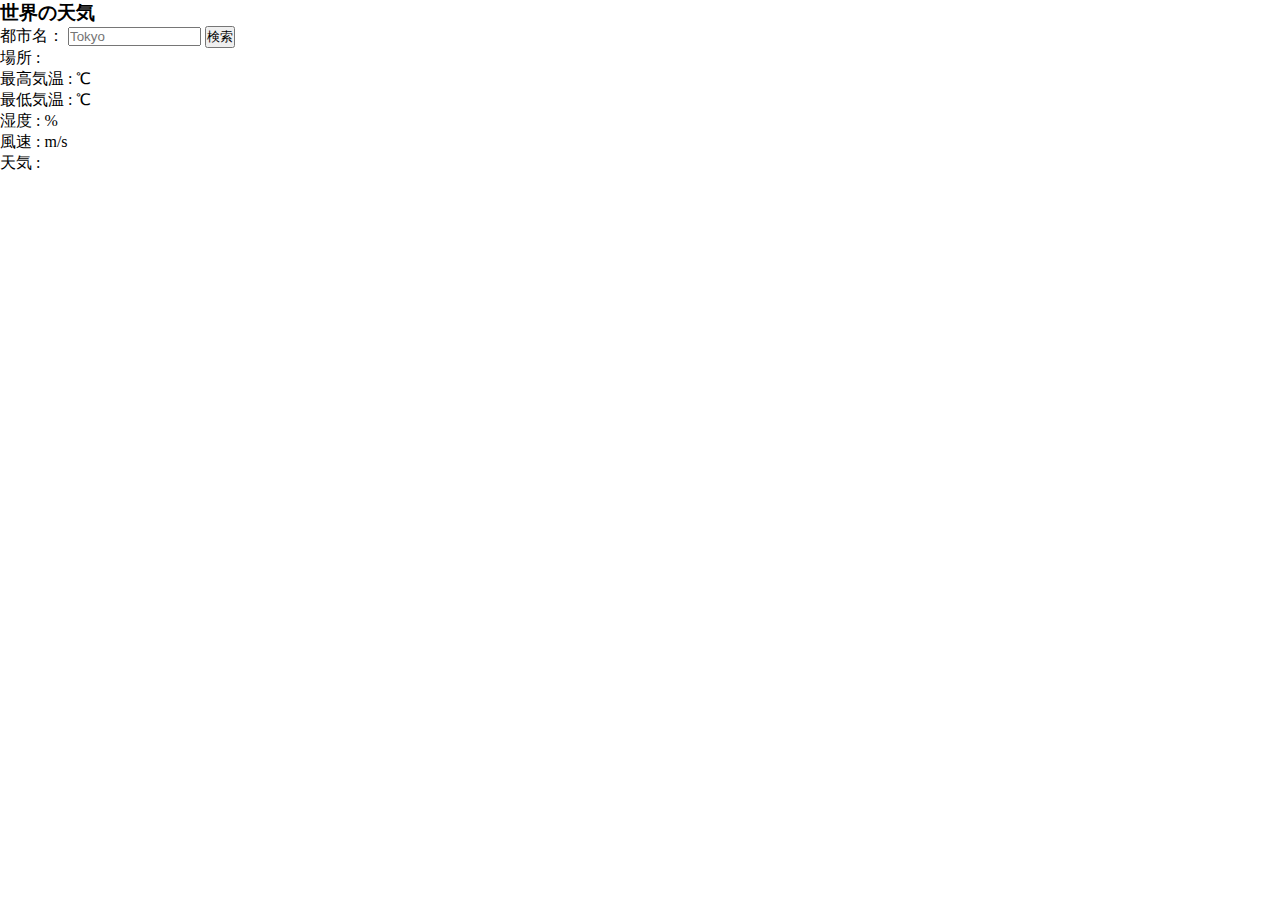
<file: API/index.html>
<!DOCTYPE HTML>
<html>
<head>
    <meta charset="UTF-8">
    <title>世界の天気</title>
    <link rel="stylesheet" href="css/skippr.css">
    <link rel="stylesheet" href="css/style.css">
</head>
<body>
      <h3>世界の天気</h3>
    <label>都市名：</label>
      <input id="cityname" type="text" size="14" maxlength="14" placeholder="Tokyo">
      <button id="btn">検索</button><br>
     <span>場所 :</span>
     <span id="place"></span><br>
     <span>最高気温 :</span>
     <span id="temp_max"></span>
     <span> ℃</span><br>
     <span>最低気温 :</span>
     <span id="temp_min"></span>
     <span> ℃</span><br>
     <span>湿度 :</span>
     <span id="humidity"></span>
     <span> %</span><br>
     <span>風速 :</span>
     <span id="speed"></span>
     <span> m/s</span><br>
     <span>天気 :</span>
     <span id="weather"></span>
     <div id="icon"><img id="img"></div>

  <script src="js/jquery.min.js"></script>
  <script src="js/script.js"></script>
</body>
</file>
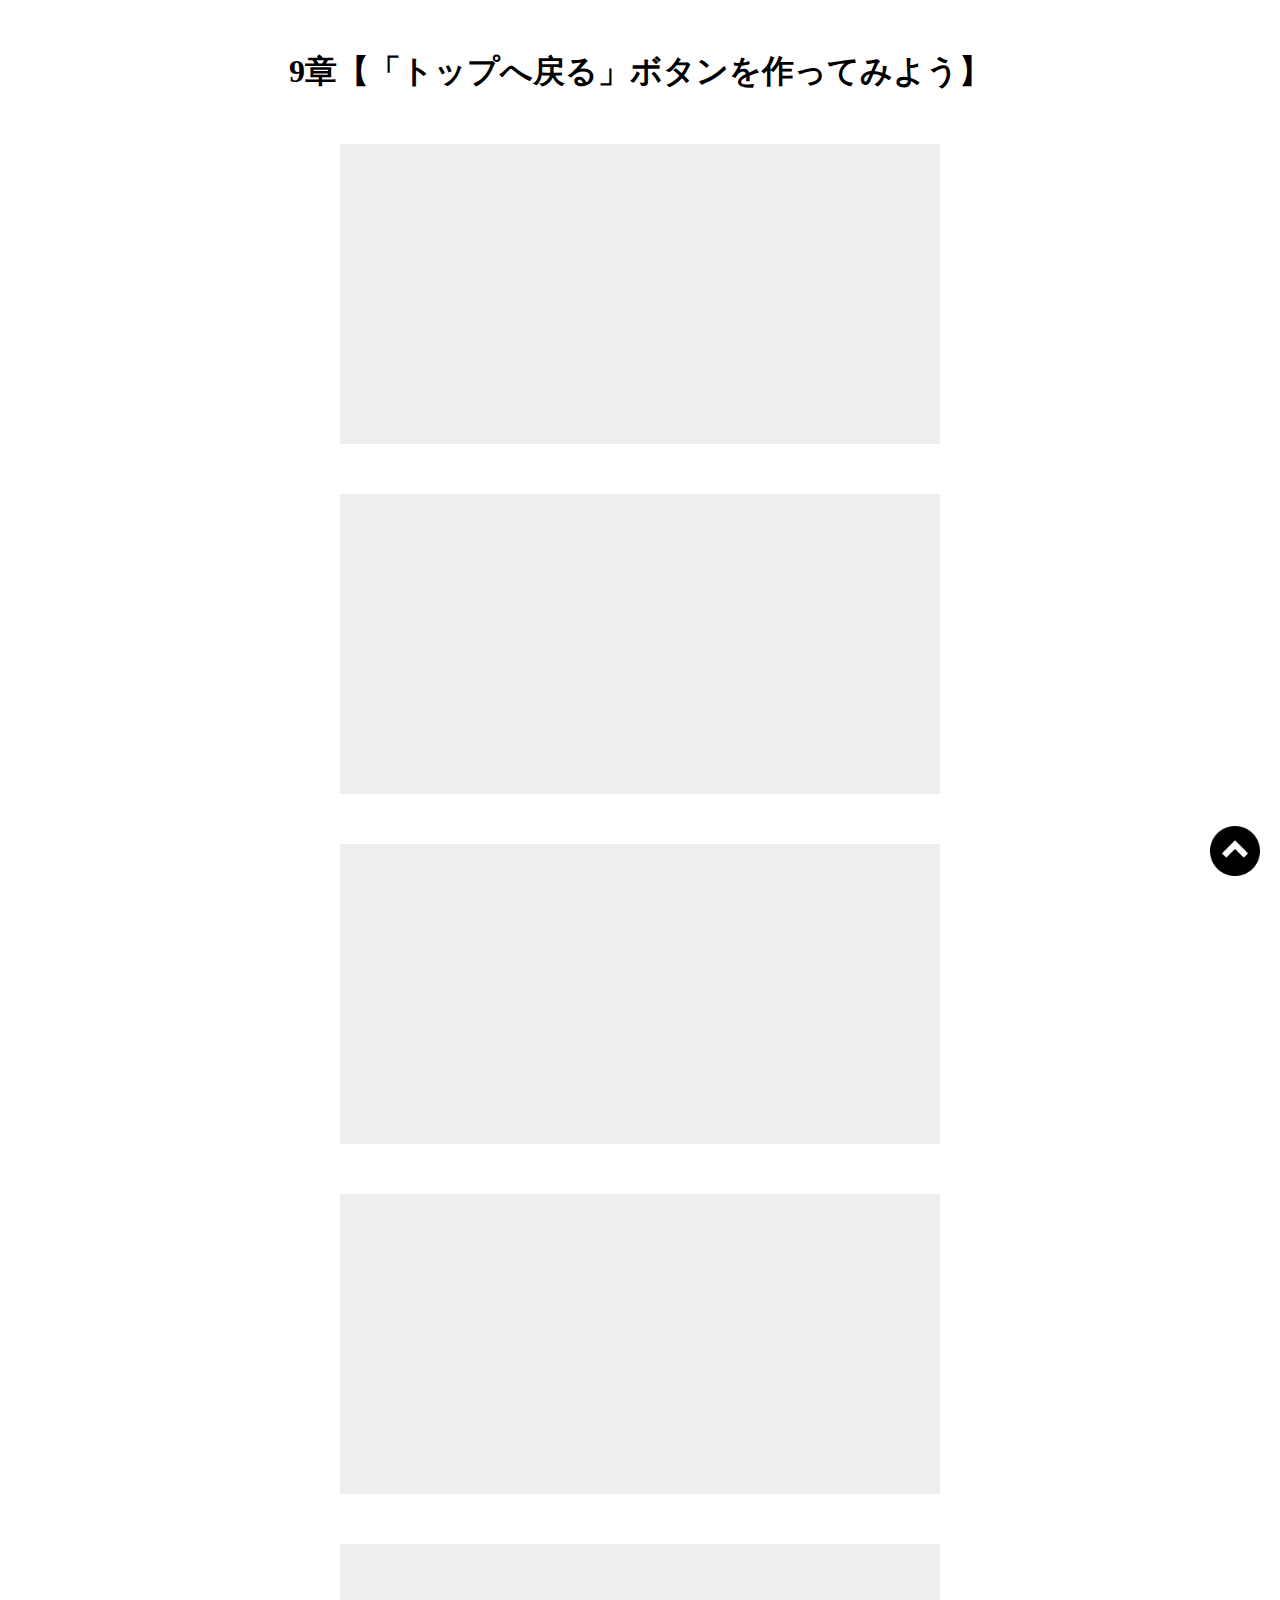
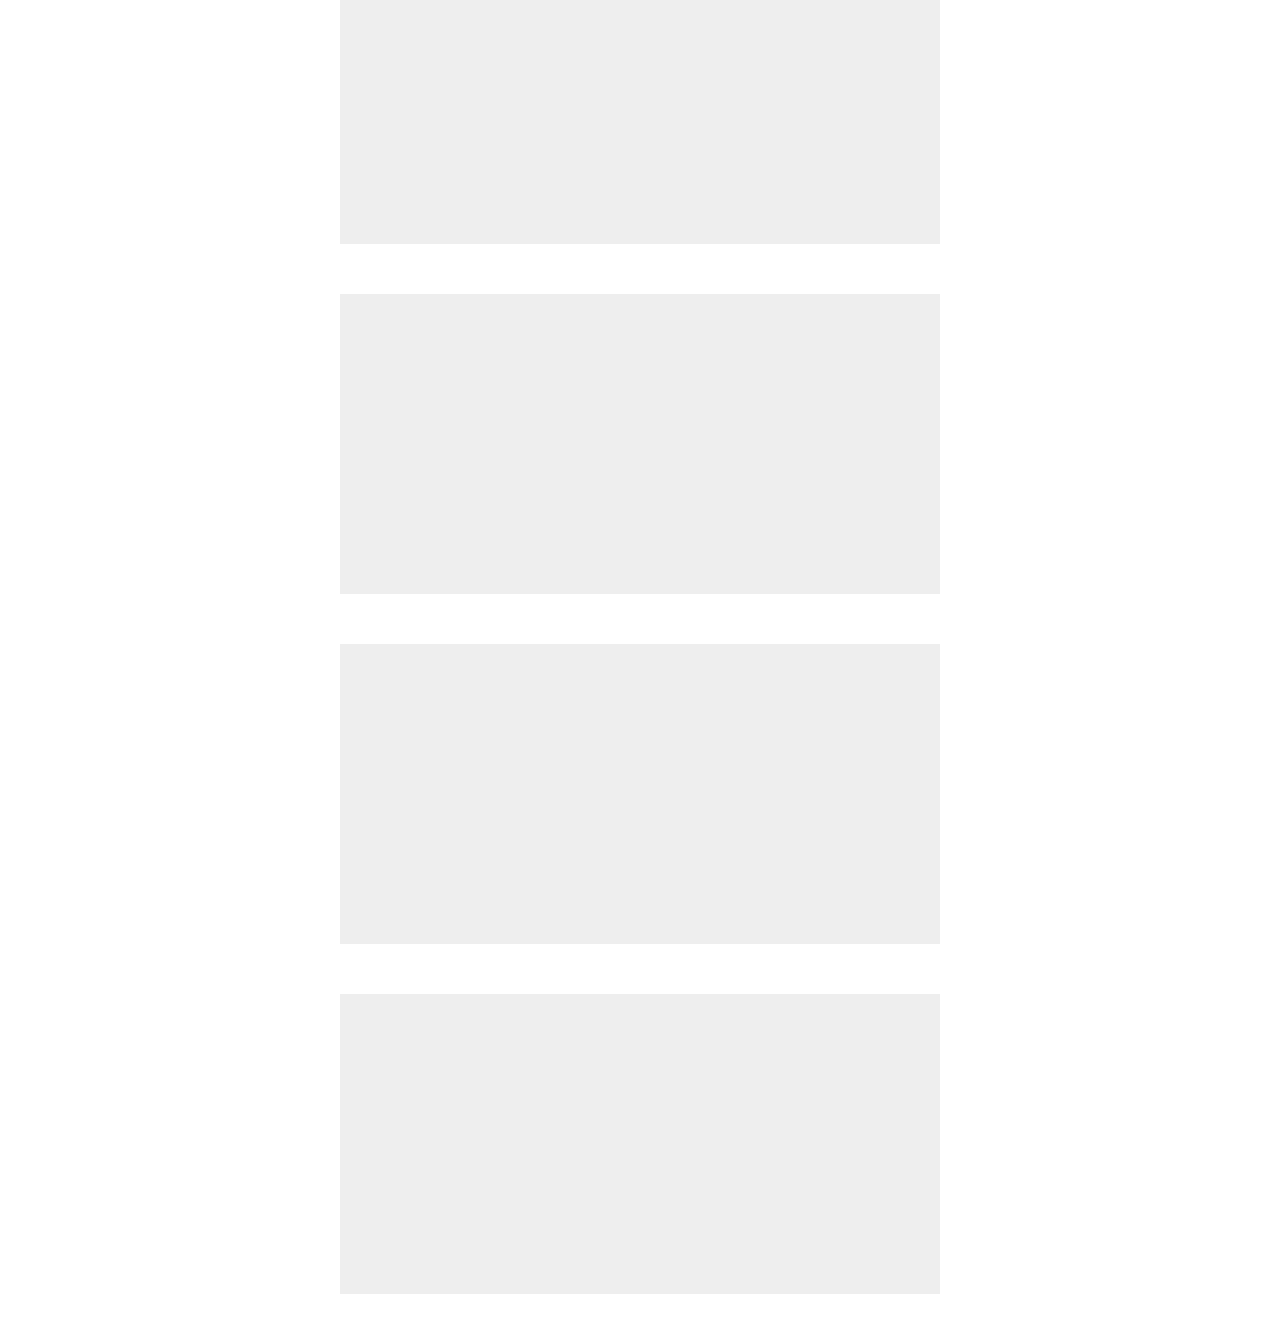
<file: Pagetop-Lesson/index.html>
<!DOCTYPE HTML>
<html>
<head>
    <meta charset="UTF-8">
    <title>9章【「トップへ戻る」ボタンを作ってみよう】</title>
    <link rel="stylesheet" href="css/skippr.css">
    <link rel="stylesheet" href="css/style.css">
</head>
<body>
  <h1>9章【「トップへ戻る」ボタンを作ってみよう】</h1>

    <div class="box"></div>
    <div class="box"></div>
    <div class="box"></div>
    <div class="box"></div>
    <div class="box"></div>
    <div class="box"></div>
    <div class="box"></div>
    <div class="box"></div>

    <span id="back">
      <a href="#">
        <img src="img/arrow.png" alt="">
      </a>
    </span>
    
  <script src="js/jquery.min.js"></script>
  <script src="js/skippr.min.js"></script>
  <script src="js/script.js"></script>
</body>
</file>
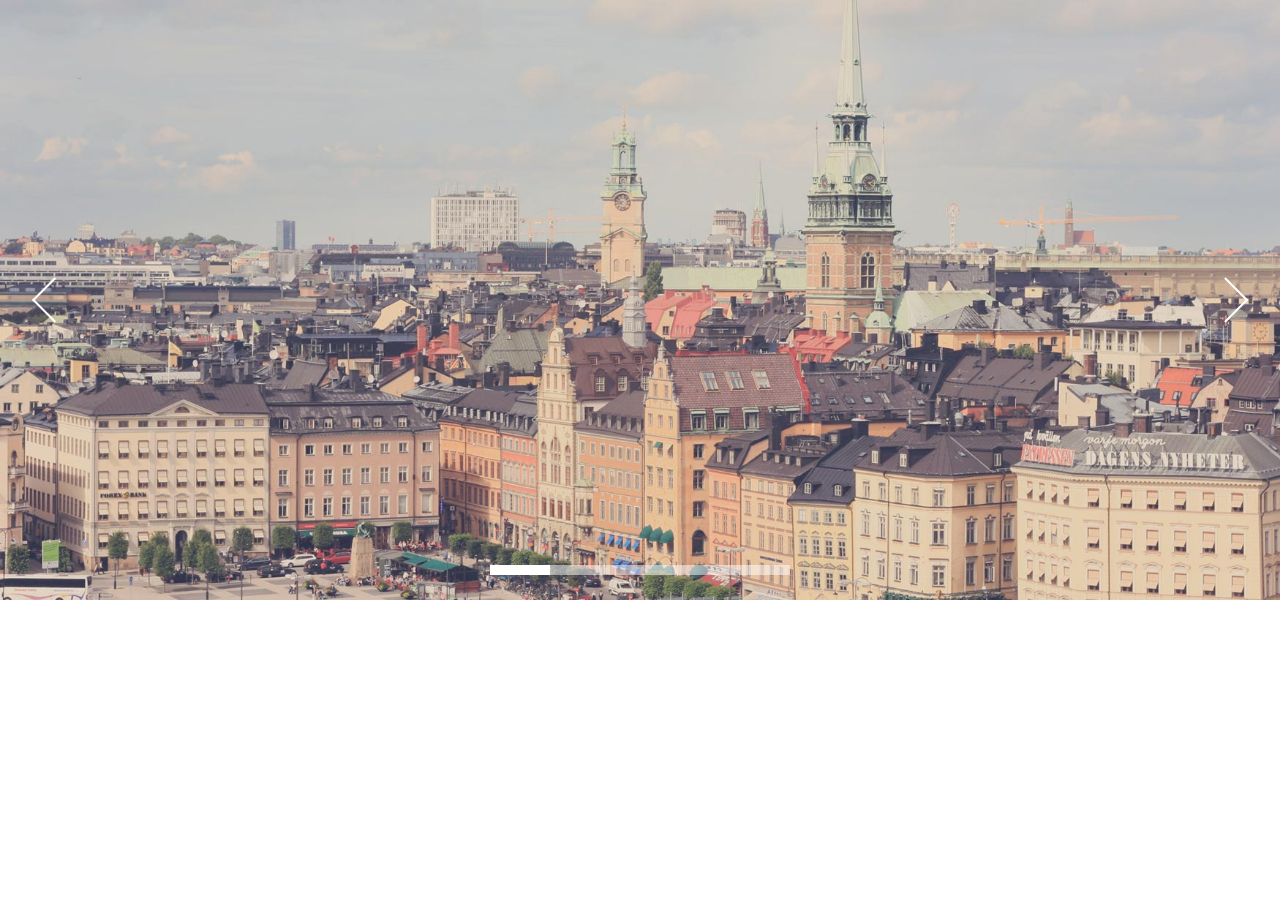
<file: SlideShow-Lesson/index.html>
<!DOCTYPE HTML>
<html>
<head>
    <meta charset="UTF-8">
    <title>skippr導入</title>
    <link rel="stylesheet" href="css/skippr.css">
    <link rel="stylesheet" href="css/style.css">
</head>
<body>
  <div class="container">
    <div class="theTarget">
      <div style="background-image: url(img/test1.jpg)"></div>
      <div style="background-image: url(img/test2.jpg)"></div>
      <div style="background-image: url(img/test3.jpg)"></div>
      <div style="background-image: url(img/test4.jpg)"></div>
      <div style="background-image: url(img/test5.jpg)"></div>
     </div>
    </div>
  <script src="js/jquery.min.js"></script>
  <script src="js/skippr.min.js"></script>
  <script src="js/script.js"></script>
</body>
</file>
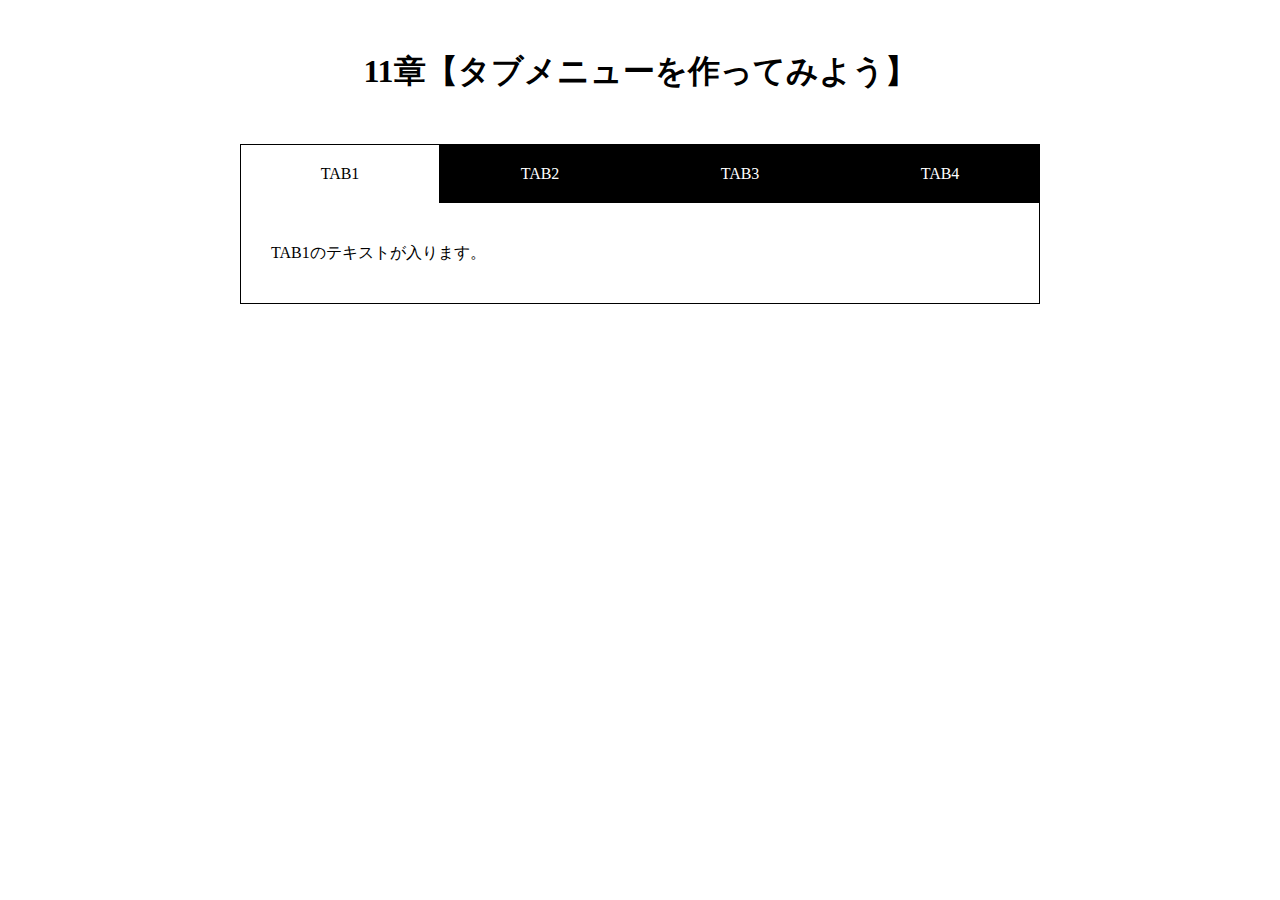
<file: Tabbar-Lesson/index.html>
<!DOCTYPE HTML>
<html>
<head>
    <meta charset="UTF-8">
    <title>11章【タブメニューを作ってみよう】</title>
    <link rel="stylesheet" href="css/skippr.css">
    <link rel="stylesheet" href="css/style.css">
</head>
<body>
  <h1>11章【タブメニューを作ってみよう】</h1>

    <div class="wrap">
      <ul id="tab-menu" class="clearfix">
        <li><a href="#tab1" class="active">TAB1</a></li>
        <li><a href="#tab2" class="">TAB2</a></li>
        <li><a href="#tab3" class="">TAB3</a></li>
        <li><a href="#tab4" class="">TAB4</a></li>
      </ul>

      <div id="tab-contents" class="clearfix">
        <div id="tab1" class="tab">
          <p>TAB1のテキストが入ります。</p>
        </div>

        <div id="tab2" class="tab">
          <p>TAB2のテキストが入ります。TAB２のテキストが入ります。</p>
        </div>

        <div id="tab3" class="tab">
          <p>TAB3のテキストが入ります。TAB３のテキストが入ります。TAB3のテキストが入ります。</p>
        </div>

        <div id="tab4" class="tab">
          <p>TAB4のテキストが入ります。TAB4のテキストが入ります。TAB4のテキストが入ります。TAB4のテキストが入ります。</p>
        </div>
      </div>
    </div>


  <script src="js/jquery.min.js"></script>
  <script src="js/skippr.min.js"></script>
  <script src="js/script.js"></script>
</body>
</file>
<file: API/css/skippr.css>
.skippr{width:100%;height:100%;position:relative;overflow:hidden}.skippr>div{position:absolute;width:100%;height:100%;background-size:cover;background-position:50% 62.5%}.skippr>img{position:absolute;top:50%;left:50%;-webkit-transform:translate(-50%, -50%);-moz-transform:translate(-50%, -50%);-ms-transform:translate(-50%, -50%);transform:translate(-50%, -50%);width:100%;min-height:100%}.skippr-nav-container{position:absolute;left:50%;-webkit-transform:translate(-50%, 0);transform:translate(-50%, 0);-moz-transform:translate(-50%, 0);-ms-transform:translate(-50%, 0);bottom:25px;overflow:auto;z-index:999}.skippr-nav-element{cursor:pointer;float:left;background-color:rgba(255,255,255,0.5);-webkit-transition:all .25s linear;transition:all .25s linear}.skippr-nav-element-bubble{width:12px;height:12px;border-radius:50%;margin:0 4px}.skippr-nav-element-block{width:60px;height:10px}.skippr-nav-element:hover,.skippr-nav-element-active{background-color:#fff}.skippr-arrow{position:absolute;z-index:999;top:50%;-webkit-transform:translate(0%, -50%);-moz-transform:translate(0%, -50%);-ms-transform:translate(0%, -50%);transform:translate(0%, -50%);width:30px;height:30px;transform-origin:center center;-webkit-transform-origin:top left;cursor:pointer}.skippr-previous{left:2.5%;-webkit-transform:rotate(-45deg);transform:rotate(-45deg);border-top:2px solid white;border-left:2px solid white}.skippr-next{right:3.5%;-webkit-transform:rotate(-45deg);transform:rotate(-45deg);border-bottom:2px solid white;border-right:2px solid white}
/*# sourceMappingURL=skippr.css.map */
</file>
<file: API/css/style.css>
@charset "UTF-8";


* {
  margin: 0;
  padding: 0;
  box-sizing: border-box;
}

h1{
  text-align: center;
  margin: 50px 0;
}

.wrap{
  width: 90%;
  max-width: 800px;
  margin: 0 auto;
}

.clearfix:after{
  content:"";
  clear: both;
  display: block;
}

#tab-menu li {
  float: left;
  list-style-type: none;
  width: 25%;
}

#tab-menu a {
  color: #fff;
  text-decoration: none;
  display: block;
  padding: 20px;
  text-align: center;
  background: #000;
  border: 1px solid #000;
  border-bottom: none;
}

#tab-menu .active {
  background: #fff;
  color: #000;
}

#tab-contents .tab {
  padding: 30px;
  background: #fff;
  border: 1px solid #000;
  border-top: none;
}

#tab-contents p{
  color:#000;
  line-height: 2.5;
}
</file>
<file: Pagetop-Lesson/css/skippr.css>
.skippr{width:100%;height:100%;position:relative;overflow:hidden}.skippr>div{position:absolute;width:100%;height:100%;background-size:cover;background-position:50% 62.5%}.skippr>img{position:absolute;top:50%;left:50%;-webkit-transform:translate(-50%, -50%);-moz-transform:translate(-50%, -50%);-ms-transform:translate(-50%, -50%);transform:translate(-50%, -50%);width:100%;min-height:100%}.skippr-nav-container{position:absolute;left:50%;-webkit-transform:translate(-50%, 0);transform:translate(-50%, 0);-moz-transform:translate(-50%, 0);-ms-transform:translate(-50%, 0);bottom:25px;overflow:auto;z-index:999}.skippr-nav-element{cursor:pointer;float:left;background-color:rgba(255,255,255,0.5);-webkit-transition:all .25s linear;transition:all .25s linear}.skippr-nav-element-bubble{width:12px;height:12px;border-radius:50%;margin:0 4px}.skippr-nav-element-block{width:60px;height:10px}.skippr-nav-element:hover,.skippr-nav-element-active{background-color:#fff}.skippr-arrow{position:absolute;z-index:999;top:50%;-webkit-transform:translate(0%, -50%);-moz-transform:translate(0%, -50%);-ms-transform:translate(0%, -50%);transform:translate(0%, -50%);width:30px;height:30px;transform-origin:center center;-webkit-transform-origin:top left;cursor:pointer}.skippr-previous{left:2.5%;-webkit-transform:rotate(-45deg);transform:rotate(-45deg);border-top:2px solid white;border-left:2px solid white}.skippr-next{right:3.5%;-webkit-transform:rotate(-45deg);transform:rotate(-45deg);border-bottom:2px solid white;border-right:2px solid white}
/*# sourceMappingURL=skippr.css.map */
</file>
<file: Pagetop-Lesson/css/style.css>
@charset "UTF-8";

* {
  margin: 0;
  padding: 0;
  box-sizing: border-box;
}

h1 {
  text-align: center;
  margin: 50px 0;
}

.box {
  height: 300px;
  width: 600px;
  margin: 0 auto 50px;
  background-color: #eee;
}

#back {
  position: fixed;
  right: 20px;
  bottom: 20px;
}

#back img {
  width: 50px;
}
</file>
<file: SlideShow-Lesson/css/skippr.css>
.skippr{width:100%;height:100%;position:relative;overflow:hidden}.skippr>div{position:absolute;width:100%;height:100%;background-size:cover;background-position:50% 62.5%}.skippr>img{position:absolute;top:50%;left:50%;-webkit-transform:translate(-50%, -50%);-moz-transform:translate(-50%, -50%);-ms-transform:translate(-50%, -50%);transform:translate(-50%, -50%);width:100%;min-height:100%}.skippr-nav-container{position:absolute;left:50%;-webkit-transform:translate(-50%, 0);transform:translate(-50%, 0);-moz-transform:translate(-50%, 0);-ms-transform:translate(-50%, 0);bottom:25px;overflow:auto;z-index:999}.skippr-nav-element{cursor:pointer;float:left;background-color:rgba(255,255,255,0.5);-webkit-transition:all .25s linear;transition:all .25s linear}.skippr-nav-element-bubble{width:12px;height:12px;border-radius:50%;margin:0 4px}.skippr-nav-element-block{width:60px;height:10px}.skippr-nav-element:hover,.skippr-nav-element-active{background-color:#fff}.skippr-arrow{position:absolute;z-index:999;top:50%;-webkit-transform:translate(0%, -50%);-moz-transform:translate(0%, -50%);-ms-transform:translate(0%, -50%);transform:translate(0%, -50%);width:30px;height:30px;transform-origin:center center;-webkit-transform-origin:top left;cursor:pointer}.skippr-previous{left:2.5%;-webkit-transform:rotate(-45deg);transform:rotate(-45deg);border-top:2px solid white;border-left:2px solid white}.skippr-next{right:3.5%;-webkit-transform:rotate(-45deg);transform:rotate(-45deg);border-bottom:2px solid white;border-right:2px solid white}
/*# sourceMappingURL=skippr.css.map */
</file>
<file: SlideShow-Lesson/css/style.css>
body{
  margin: 0;
  padding: 0;
}
.container{
    height: 600px;
}
</file>
<file: Tabbar-Lesson/css/skippr.css>
.skippr{width:100%;height:100%;position:relative;overflow:hidden}.skippr>div{position:absolute;width:100%;height:100%;background-size:cover;background-position:50% 62.5%}.skippr>img{position:absolute;top:50%;left:50%;-webkit-transform:translate(-50%, -50%);-moz-transform:translate(-50%, -50%);-ms-transform:translate(-50%, -50%);transform:translate(-50%, -50%);width:100%;min-height:100%}.skippr-nav-container{position:absolute;left:50%;-webkit-transform:translate(-50%, 0);transform:translate(-50%, 0);-moz-transform:translate(-50%, 0);-ms-transform:translate(-50%, 0);bottom:25px;overflow:auto;z-index:999}.skippr-nav-element{cursor:pointer;float:left;background-color:rgba(255,255,255,0.5);-webkit-transition:all .25s linear;transition:all .25s linear}.skippr-nav-element-bubble{width:12px;height:12px;border-radius:50%;margin:0 4px}.skippr-nav-element-block{width:60px;height:10px}.skippr-nav-element:hover,.skippr-nav-element-active{background-color:#fff}.skippr-arrow{position:absolute;z-index:999;top:50%;-webkit-transform:translate(0%, -50%);-moz-transform:translate(0%, -50%);-ms-transform:translate(0%, -50%);transform:translate(0%, -50%);width:30px;height:30px;transform-origin:center center;-webkit-transform-origin:top left;cursor:pointer}.skippr-previous{left:2.5%;-webkit-transform:rotate(-45deg);transform:rotate(-45deg);border-top:2px solid white;border-left:2px solid white}.skippr-next{right:3.5%;-webkit-transform:rotate(-45deg);transform:rotate(-45deg);border-bottom:2px solid white;border-right:2px solid white}
/*# sourceMappingURL=skippr.css.map */
</file>
<file: Tabbar-Lesson/css/style.css>
@charset "UTF-8";


* {
  margin: 0;
  padding: 0;
  box-sizing: border-box;
}

h1{
  text-align: center;
  margin: 50px 0;
}

.wrap{
  width: 90%;
  max-width: 800px;
  margin: 0 auto;
}

.clearfix:after{
  content:"";
  clear: both;
  display: block;
}

#tab-menu li {
  float: left;
  list-style-type: none;
  width: 25%;
}

#tab-menu a {
  color: #fff;
  text-decoration: none;
  display: block;
  padding: 20px;
  text-align: center;
  background: #000;
  border: 1px solid #000;
  border-bottom: none;
}

#tab-menu .active {
  background: #fff;
  color: #000;
}

#tab-contents .tab {
  padding: 30px;
  background: #fff;
  border: 1px solid #000;
  border-top: none;
}

#tab-contents p{
  color:#000;
  line-height: 2.5;
}
</file>
